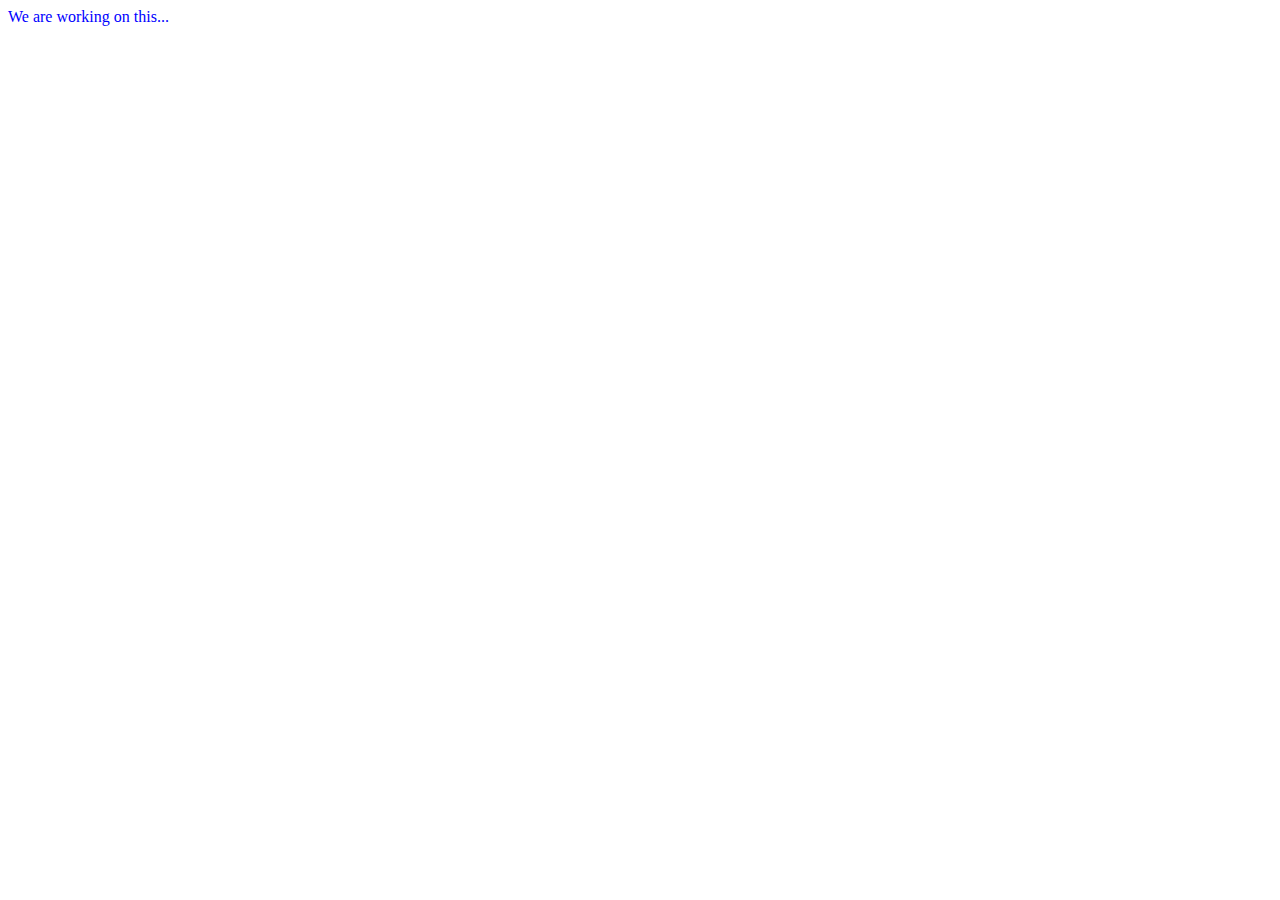
<file: src/main/resources/TestSite/maintenance.html>
<!DOCTYPE html>
<html lang="en">
<head>
    <meta charset="UTF-8">
    <title>BAD MOMENT</title>
    <link rel="stylesheet" href="maintenance.css">
</head>
<body>
We are working on this...
</body>
</html>
</file>
<file: src/main/resources/TestSite/maintenance.css>
body{
    color: blue;
    align-content: center;
    align-items: center;
}
</file>
